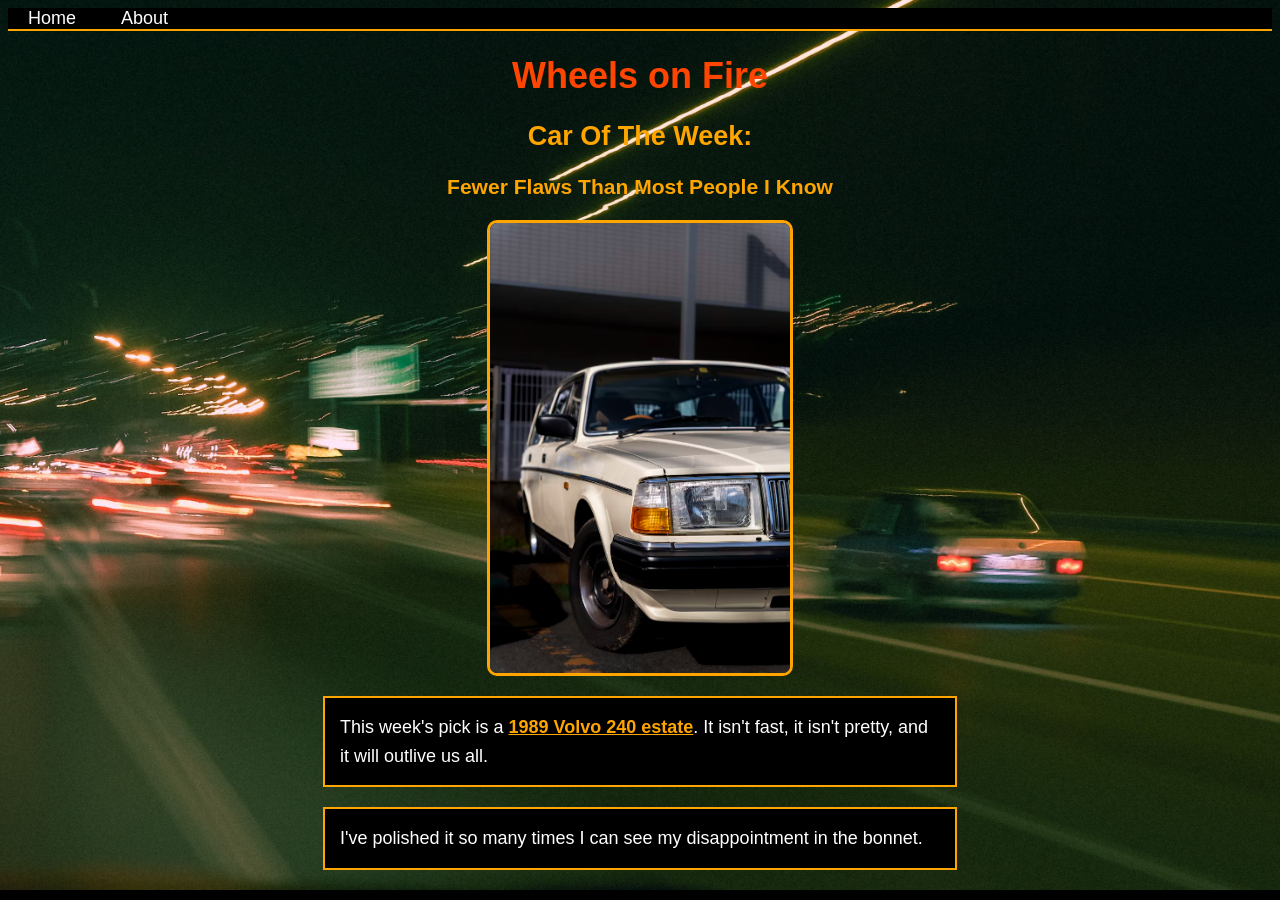
<file: index.html>
<!DOCTYPE html>
<html lang="en">

<head>
    <meta charset="UTF-8">
    <title>Wheels on Fire</title>

    <!-- Link to my CSS file -->
    <link rel="stylesheet" href="css/style.css">
</head>

<body class="home">

    <!-- Navigation -->
    <nav>
        <a href="index.html">Home</a>
        <a href="about.html">About</a>
    </nav>

    <h1>Wheels on Fire</h1>
    <h2>Car Of The Week:</h2>
    <h3>Fewer Flaws Than Most People I Know</h3>

    <img src="images/volvo240.avif" alt="white volvo240 side view parked">

        <p>
        This week's pick is a <strong>1989 Volvo 240 estate</strong>.
        It isn't fast, it isn't pretty, and it will outlive us all.
    </p>

    <p>
        I've polished it so many times I can see my disappointment in the bonnet.
    </p>

</body>

</html>
</file>
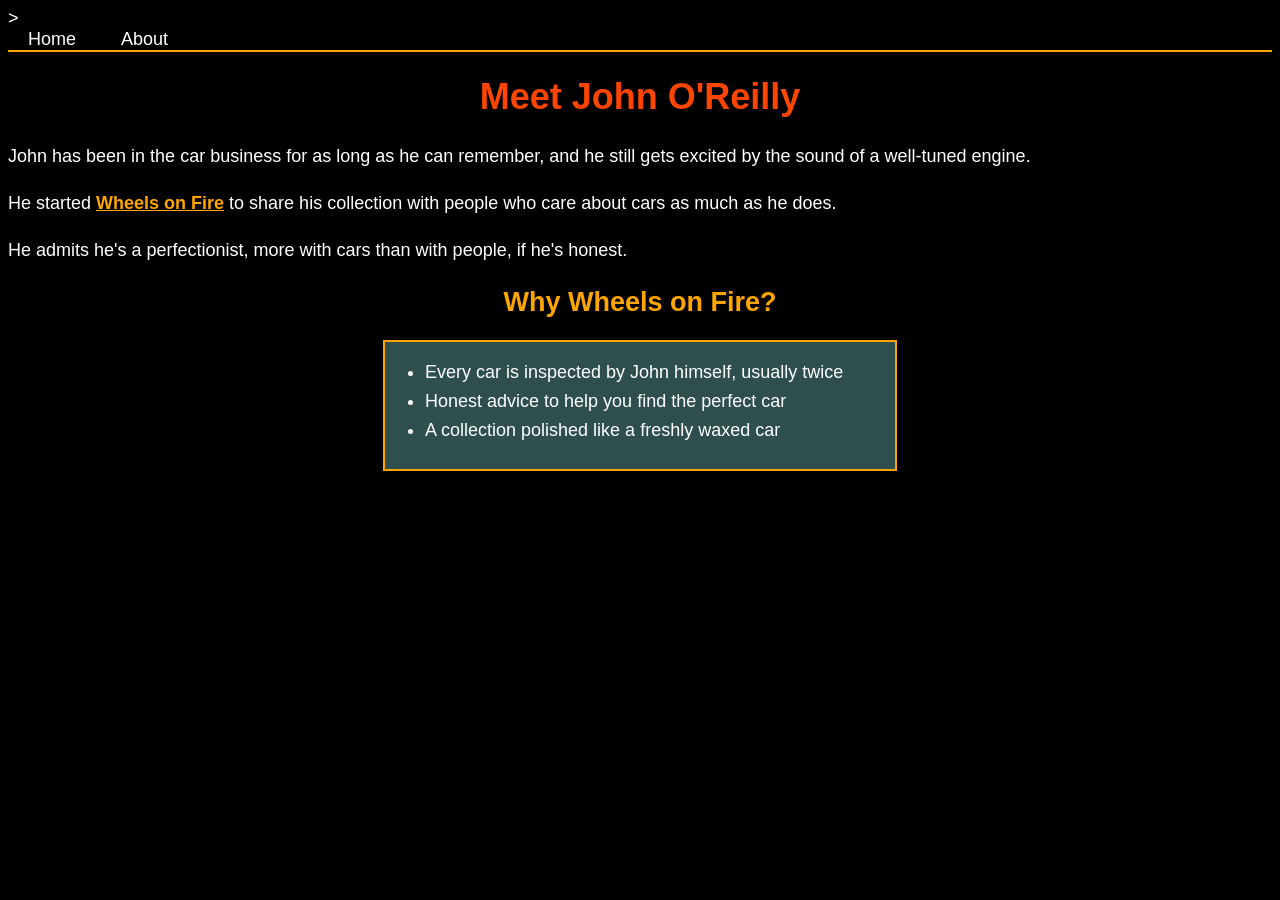
<file: about.html>
<!DOCTYPE html>
<html lang="en">

<head>
    <meta charset="UTF-8">
    <title>About - Wheels on Fire</title>>

    <!-- Link to my CSS file -->
    <link rel="stylesheet" href="css/style.css">
</head>

<body>

    <!-- Navigation -->
    <nav>
        <a href="index.html">Home</a>
        <a href="about.html">About</a>
    </nav>

    
    <h1 id="about-title">Meet John O'Reilly</h1>

        <p>
        John has been in the car business for as long as he can remember,
        and he still gets excited by the sound of a well-tuned engine.
    </p>

    <p>
        He started <strong>Wheels on Fire</strong> to share his collection
        with people who care about cars as much as he does.
    </p>

    <p>
        He admits he's a perfectionist, more with cars than with people, if he's honest.
    </p>

    <h2>Why Wheels on Fire?</h2>


    <ul class="reasons">
        <li>Every car is inspected by John himself, usually twice</li>
        <li>Honest advice to help you find the perfect car</li>
        <li>A collection polished like a freshly waxed car</li>
    </ul>

</body>

</html>
</file>
<file: css/style.css>
/* ---------- General ---------- */
body {
    font-family: Arial, Verdana, sans-serif;
    font-size: 18px;
    background-color: black;
    color: white;
}

h1 {
    color: orangered;
    text-align: center;
}

h2 {
    color: orange;
    text-align: center;
}

h3 {
    color: orange;
    text-align: center;
}

p {
    line-height: 1.6;
    text-align: left;
}

strong {
    color: orange;
    text-decoration: underline;
}

img {
    width: 300px;
    border-radius: 10px;
    border: 3px solid orange;
    display: block;
    margin: 20px auto;
}

/* ---------- Navigation ---------- */
nav {
    background-color: black;
    border-bottom: 2px solid orange;
}

nav a {
    color: white;
    text-decoration: none;
    padding: 20px;
}

nav a:hover {
    color: orange;
    text-decoration: underline;
}

/* ---------- About page ---------- */
#about-title {
    text-align: center;
}

.reasons {
    width: 450px;
    padding: 20px 20px 20px 40px;
    margin: 20px auto;
    border: 2px solid orange;
    background-color: darkslategray;
    text-align: left;
}

.reasons li {
    color: white;
    margin-bottom: 8px;
}

/* ---------- Home page background ---------- */
body.home {
    background-image: url("../images/background.jpg");
    background-size: cover;
    background-repeat: no-repeat;
    background-position: center;
}

body.home p {
    width: 600px;
    padding: 15px;
    margin: 20px auto;
    border: 2px solid orange;
    background-color: black;
}
</file>
